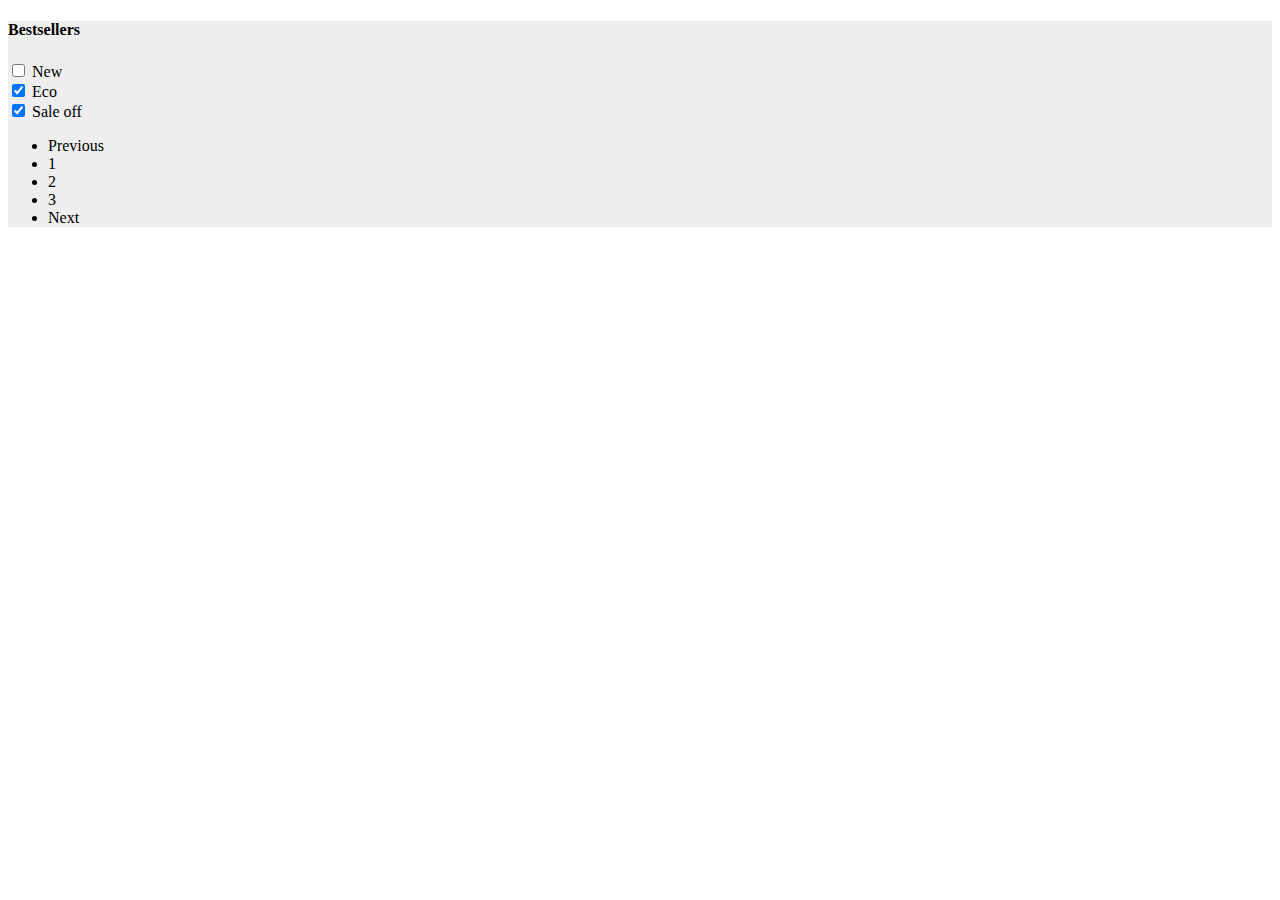
<file: Tuan3/index.html>
<!DOCTYPE html>
<html lang="en">

<head>
    <meta charset="UTF-8">
    <meta name="viewport" content="width=device-width, initial-scale=1.0">
    <title>Document</title>
    <link href="https://cdn.jsdelivr.net/npm/bootstrap@5.0.2/dist/css/bootstrap.min.css" rel="stylesheet"
        integrity="sha384-EVSTQN3/azprG1Anm3QDgpJLIm9Nao0Yz1ztcQTwFspd3yD65VohhpuuCOmLASjC" crossorigin="anonymous">
</head>

<body>
    <section style="background-color: #eee;">
        <div class="text-center container py-5">
            <h4 class="mt-4 mb-5"><strong>Bestsellers</strong></h4>

            <div class="row">
                <div class="col-2">
                    <div class="form-check">
                        <input class="form-check-input" type="checkbox" value="" id="flexCheckDefault">
                        <label class="form-check-label" for="flexCheckDefault">
                            New
                        </label>
                    </div>
                    <div class="form-check">
                        <input class="form-check-input" type="checkbox" value="" id="flexCheckChecked" checked>
                        <label class="form-check-label" for="flexCheckChecked">
                            Eco
                        </label>
                    </div>
                    <div class="form-check">
                        <input class="form-check-input" type="checkbox" value="" id="flexCheckChecked" checked>
                        <label class="form-check-label" for="flexCheckChecked">
                            Sale off
                        </label>
                    </div>
                </div>

                <div class="col-18">
                    <div class="row productList">
                        <!-- <div class="col-lg-4 col-md-12 mb-4">
                            <div class="card">
                                <div class="bg-image hover-zoom ripple ripple-surface ripple-surface-light"
                                    data-mdb-ripple-color="light">
                                    <img src="https://mdbcdn.b-cdn.net/img/Photos/Horizontal/E-commerce/Products/belt.webp"
                                        class="w-100" />
                                    <a href="#!">
                                        <div class="mask">
                                            <div class="d-flex justify-content-start align-items-end h-100">
                                                <h5><span class="badge bg-primary ms-2">New</span></h5>
                                            </div>
                                        </div>
                                        <div class="hover-overlay">
                                            <div class="mask" style="background-color: rgba(251, 251, 251, 0.15);">
                                            </div>
                                        </div>
                                    </a>
                                </div>
                                <div class="card-body">
                                    <a href="" class="text-reset">
                                        <h5 class="card-title mb-3">Product name</h5>
                                    </a>
                                    <a href="" class="text-reset">
                                        <p>Category</p>
                                    </a>
                                    <h6 class="mb-3">$61.99</h6>
                                </div>
                            </div>
                        </div> -->
                    </div>
                </div>

            </div>
            <nav aria-label="Page navigation example">
                <ul class="pagination justify-content-center paginationElement">
                    <li class="page-item disable"><a class="page-link" >Previous</a></li>
                    <li class="page-item active"><a class="page-link">1</a></li>
                    <li class="page-item"><a class="page-link">2</a></li>
                    <li class="page-item"><a class="page-link">3</a></li>
                    <li class="page-item"><a class="page-link">Next</a></li>
                </ul>
            </nav>
        </div>
        </div>
    </section>
</body>
<script src="https://cdn.jsdelivr.net/npm/bootstrap@5.0.2/dist/js/bootstrap.bundle.min.js"
    integrity="sha384-MrcW6ZMFYlzcLA8Nl+NtUVF0sA7MsXsP1UyJoMp4YLEuNSfAP+JcXn/tWtIaxVXM"
    crossorigin="anonymous"></script>
<script src="https://cdn.jsdelivr.net/npm/@popperjs/core@2.9.2/dist/umd/popper.min.js"
    integrity="sha384-IQsoLXl5PILFhosVNubq5LC7Qb9DXgDA9i+tQ8Zj3iwWAwPtgFTxbJ8NT4GN1R8p"
    crossorigin="anonymous"></script>
<script src="https://cdn.jsdelivr.net/npm/bootstrap@5.0.2/dist/js/bootstrap.min.js"
    integrity="sha384-cVKIPhGWiC2Al4u+LWgxfKTRIcfu0JTxR+EQDz/bgldoEyl4H0zUF0QKbrJ0EcQF"
    crossorigin="anonymous"></script>
<script src="index.js"></script>

</html>
</file>
